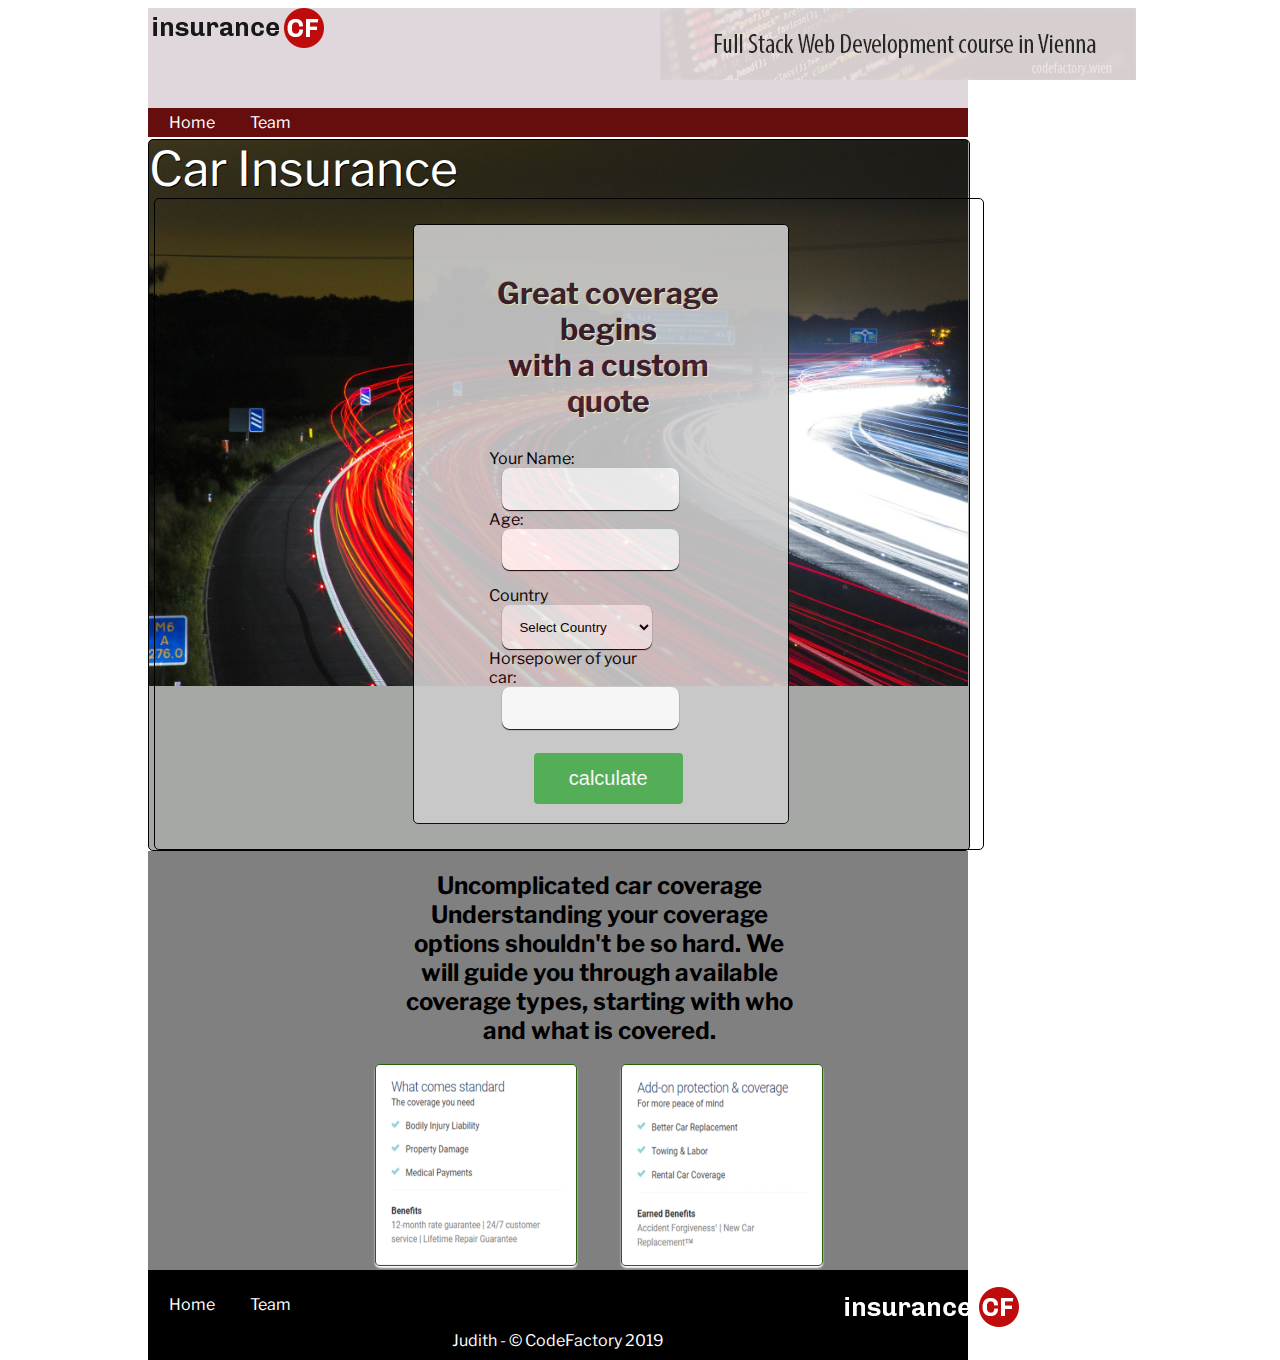
<file: index.html>
<!DOCTYPE html>
<html lang="en">
<head>
	<meta charset="utf-8">
	<title></title>
	<link rel="stylesheet" href="css/Style01.css">
	<link href="https://fonts.googleapis.com/css?family=Libre+Franklin|Staatliches" rel="stylesheet">
	<meta name="viewport" content="width=device-width, initial-scale=1">
</head>
<body>
	<div class="container">
	<!-- container for all content -->
   	<!-- header section ------start -->
		<div class = "header">
			<div id="logoTop">
			<img src="img/logo.png" alt="Logo Insurance">	
			</div>
			<div id="FS">
			<a href="https://codefactory.wien/de/home/" target="_blank"><img src="img/banner.png" alt="FS banner"></a>	
			</div>
		</div>
	<!-- header section ----end -->
	<!-- navBar Top start -->
		<nav class="navTop">
			<ul>
				<li><a href="index.html" title="Home">Home</a></li>
				<li><a href="team.html" title="Team">Team</a></li>
			</ul>
		</nav>
	
	<!-- navBar Top -----end	 -->
		
		<div class="main">
				<div id="headline">
					Car Insurance
				</div>	
	
		<div class="body">

			<div id="form">
	<!-- FormFields ------- start		 -->
			
				<form class= "cf" name="myForm" action="" method="get" onsubmit="">
					<div class=coverage>
					Great coverage begins <br> with a custom quote	
					</div>
					<div class="half left cf">
					<div>
						<label for="name"> Your Name:</label>
						<input type="text" id = "name" name="inputName" value="">
					</div>
					<div>
						<label for="age"> Age:</label>
						<input type="text" id ="age" name="inputAge" value="">
					</div>
					</div>
					<div class="half right cf">
					<div>
						<label for="country"> Country</label>
						<select size = "1" id="country" name = "country"> 
							<option id = "none" value= "None">Select Country</option>
 							<option id ="Austria" value= "Austria">Austria</option>
  							<option id = "Greece" Value ="Greece">Greece</option>
  							<option id = "Hungary" value = "Hungary">Hungary</option>
						</select>	
  					</div>
					<div>
						<label for="horsepower"> Horsepower of your car:</label>
						<input type="text" id="HP" name="inputHorseP" value="">
					</div>
					</div>
					<div class="button">
						<input id="btn" type="button" name="calculate" value ="calculate" onClick="processFormData()">
					</div>
				<div id="result">
				</div>
				</form>
			</div>
		</div>
		</div>
			

	<!-- formField ------end		 -->
			<div id=wrapperFor>
				<div id="afterText">
					<h2>Uncomplicated car coverage
					Understanding your coverage options shouldn't be so hard.
					We will guide you through available coverage types,
					starting with who and what is covered.</h2>
				</div>

			<div class="rowImg">
				<div class="img">
					<img id="pix1"src="img/coverage2.png" alt="Coverage">	
				</div>
				<div class="img" >
					<img id="pix2" src="img/addCoverage.png" alt="Coverage">	
				</div>
			</div>
			</div>

			<div class="footer">
				<footer>
					<div>
						<nav class="navBottom">
							<ul>
								<li><a href="index.html" title="Home">Home</a></li>
								<li><a href="team.html" title="Team">Team</a></li>
							</ul>
						</nav>
					</div>
					<div class="logoBottom">
						<img src="img/logo-inv.png" alt="logo">	
					</div>
					<div class="copy">
						Judith - &copy; CodeFactory 2019 
					</div>
				</footer>
				
			</div>

		


		</div>
		
	
	
<script src="js/JS_Insurance.js" type="text/javascript" charset="utf-8" async defer></script>


</body>
</html>
</file>
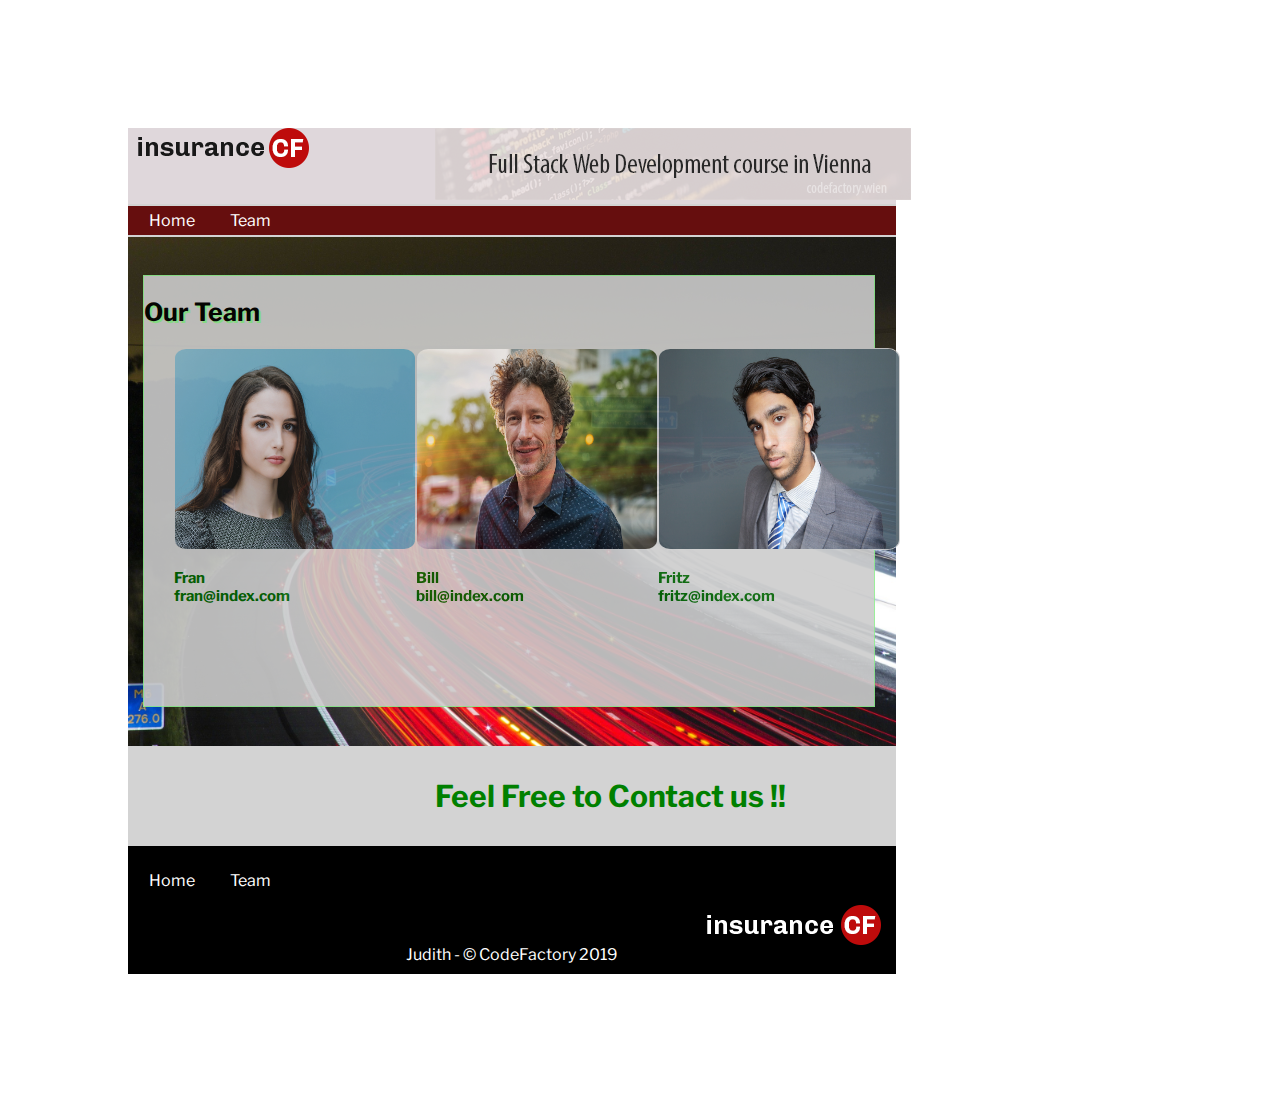
<file: team_Rev.html>
<!DOCTYPE html>
<html lang="en">
<head>
	<meta charset="utf-8">
	<title>Team Site</title>
	<link rel="stylesheet" href="css/team_Rev.css">
	<link href="https://fonts.googleapis.com/css?family=Libre+Franklin|Staatliches" rel="stylesheet">
	<meta name="viewport" content="width=device-width, initial-scale=1">
</head>
<body>
	<div class="container">
	<!-- container for all content -->
   	<!-- header section ------start -->
		<div class = "header">
			<div id="logoTop">
			<img src="img/logo.png" alt="Logo Insurance">	
			</div>
			<div id="FS">
			<a href="https://codefactory.wien/de/home/" target="_blank"><img src="img/banner.png" alt="FS banner"></a>	
			</div>
		</div>
	<!-- header section ----end -->
	<!-- navBar Top start -->
		<nav class="navTop">
			<ul>
				<li><a href="index.html" title="Home">Home</a></li>
				<li><a href="#" title="Team">Team</a></li>
			</ul>
		</nav>
	<div class ="main">
		<div class="teamOverlay">
		<h2>Our Team</h2>
	 <div id="images">
	 	<div id="team">
	 		
	 	</div>	
	 </div>
		</div>
	</div>
	<div class="bottom_Decor">
	 <h1>Feel Free to Contact us !!	</h1>
	 </div>
	<div class="footer">
				<footer>
					<div>
						<nav class="navBottom">
							<ul>
								<li><a href="index.html" title="Home">Home</a></li>
								<li><a href="team.html" title="Team">Team</a></li>
							</ul>
						</nav>
					</div>
					<div class="logoBottom">
						<img src="img/logo-inv.png" alt="logo">	
					</div>
					<div class="copy">
						Judith - &copy; CodeFactory 2019 
					</div>
				</footer>
				
			</div>
		</div>

<script src="JSON/data.json" type="text/javascript"></script>
<script src="js/js_team.js" type="text/javascript" charset="utf-8" async defer></script>

</body>
</html>
</file>
<file: css/Style01.css>
body{
	width: 80%;
	margin-left:  10%;
}
.container {
	margin-left: 2%;
	width: 80%;
	float: left;
	/* background-color: lightgrey; */
	font-family: 'Libre Franklin', sans-serif;
}
.main {

    background-image: url("../img/traffic1.jpg");
    background-size: 100%;
    background-repeat: no-repeat;
	width: 95%;
	float: left;
	background-color: #A6A8A5;
	width: 100%;
	border:1px solid black;
	border-radius: 5px;
}

div [class=header] {
	float: left;
	height: 100px;
	width: 100%;
	background-color: #DFD7DB;
}

#logoTop {
	
	width: 50%;
	float: left;
	margin-left: .5%;

}

#FS {

	width: 30%;
	float: left;
	margin-left: 12%;
}

div [class=body] {
  width: 95%;
  float: left;
  border: 1px solid black;
  margin-left: .5%;
  border-radius: 5px;
  /* background-color: lightgrey; */
  padding: 25px;
}

/* nav bar top ----- start */
.header .navTop{
	clear: right;
	float: left;
	width: 100%;
	padding: 5px 0px 5px 0px;
	margin-top: 10px;
}

.navTop ul {
  list-style-type: none;
  margin: 2px 0px 2px 0px;
  overflow: hidden;
  background-color: #660E0E;
  padding: 5px 5px 5px 5px;
}

.navTop li {
  display: inline;
}

.navTop li a {
 color: white;
 padding: 14px 16px;
 text-decoration: none;
}

.navTop li a:hover {
	background-color: darkgrey;
	color: black;
}

/* nav bar top ----- end */


div [id=headline]{
	width: 38%;
	font-size: 48px;
	/* border: 1px solid black; */
	text-align: left;
    color: white;
 	text-shadow: 1px 1px 0 black;
}

/* img row ---- coverage --- start */
.rowImg {
	width: 60%;
	display: flex;
	justify-content: space-around;
	margin-left: 25%;
}

#pix1 {
	box-shadow:0 2px 2px white;
	border: 1px solid #296104;
	border-radius: 5px;
	width: 200px;
	height: 200px;
}
#pix2 {
	box-shadow:0 2px 2px white;
	border: 1px solid #296104;
	border-radius: 5px;
	width: 200px;
	height: 200px;
}

/* img row ------coverage ---- end */

		/* form styling - Box width big start */

input[type=text], select {
  border:0; outline:0;
  padding: 1em;
  border-radius:8px;
  display: block;
  width: 100%;
  margin-top: 1em;
  margin-left: 1em;
  box-shadow:0 1px 1px black;
  resize: none;
}

input[id=btn] {
  width: 50%;
  background-color: #4CAF50;
  color: white;
  padding: 14px 20px;
  margin-top: 8px;
  margin-left: 15%;
  border: none;
  border-radius: 4px;
  cursor: pointer;
  font-size: 20px;
}

input[id=btn]:hover {
  background-color: #45a049;
}

div [id=form] {
float: left;
border: 1px solid black;
width: 48%;
background-color: #CCC;
opacity: 0.9;
border-radius: 5px;
margin-left: 30%;

}


label {
	float:left;
	width: 10em;
	margin-right: 1em;
}

.half {
  float: left;
  width: 100%;
  margin-bottom: 1em;
}

.right {
 	width: 150px;
 	margin-right: 10%;

}

.left {
	width: 150px;
 	margin-right: 10%
}

.cf::before,
.cf::after {
    content: " "; /* 1 */
    display: table; /* 2 */
}

.cf::after {
    clear: both;
}

form{
	margin-left: 20%;
	
}

/* form styling - Box width big start */



#wrapperFor{
	width: 100%;
	float: left;
	background-color: grey;
}
#afterText {
	float: left;
	margin-left: 200px;
	width: 50%;
	text-align: center;
	margin-left: 30%;

}

.coverage{
	width: 80%;
	color: #3A1E2C;
 	text-shadow: 1px 1px 0 lightgoldenrodyellow;
	font-weight: bold;
	font-size: 30px;
	margin-top: 50px;
	margin-bottom: 30px;
	margin-right:50px;
	text-align: center;
}
#result{
	width: 100%;
	height: auto;
	text-align: left;
	font-size: 24px;
	display: inline-block;
	color: green;
}

/* nav bottom ----- start */

.navBottom{
	float: left;
	width: 100%;
	padding: 5px 0px 5px 0px;
	margin-top: 10px;
	width: 85%;
}

.navBottom ul {
  list-style-type: none;
  margin: 5px 0px 5px 0px;
  overflow: hidden;
  background-color: black;
  padding: 5px 5px 5px 5px;

}

.navBottom  li {
  display: inline;
}

.navBottom li a {
 color: white;
 padding: 14px 16px;
 text-decoration: none;
}

.navBottom li a:hover {
	background-color: darkgrey;
	color: black;
}

.footer{
	float: left;
	width: 100%;
	background-color: black;
	color: white;
}

.copy {
	float: left;
	width: 100%;
	text-align: center;
	margin-bottom: 10px;
}

.logoBottom {
 float: right;
 width: 15%;
 margin-top: 2%

}
</file>
<file: css/team_Rev.css>
body{
	width: 80%;
	margin: 10%;
}

.container {
	display: flex;
	flex-direction: column;
	width: 75%;
	background-color: lightgrey;
	font-family: 'Libre Franklin', sans-serif;
}
.main {
	display: flex;
	flex-direction: column;
    background-image: url("../img/traffic1.jpg");
    background-size: 100%;
    background-repeat: no-repeat;
	background-color: #A6A8A5;
	/* border:1px solid black; */
	padding-top: 5%;
	padding-bottom: 5%;
	width: 100%;

}

div [class=header] {
	display: flex;
	flex-direction: row;
	justify-content: space-between;
	width: 100%;
	background-color: #DFD7DB;
}

#logoTop {
	justify-content: flex-start;
	width: 40%;
	margin-left: 10px;
}

#FS {
	margin-left: 0%;
	width: 60%;
}

/* media start top page */

@media screen and (max-width: 601px){

#FS {
	display:none;
}
}

 @media screen and (max-width:600px){

.container {
	width: 100%;
}
.main {
	padding-top: 1%;
	padding-bottom: 1%;
	background-image: url("../img/traffic1.jpg");
    background-size: 100%;
    height: 470px;
    background-repeat: no-repeat;

}
 div [class=header] {
	flex-direction: column;
	justify-content: space-between;
	width: 100%;
	background-color: #DFD7DB;
}
}


/* nav bar top ----- start */
.header .navTop{
	display: flex;
	flex-direction: row ;
	justify-content: flex-start;
	width: 100%;
	padding: 5px 0px 5px 0px;
	margin-top: 10px;
}

.navTop ul {
  list-style-type: none;
  margin: 2px 0px 2px 0px;
  overflow: hidden;
  background-color: #660E0E;
  padding: 5px 5px 5px 5px;
}

.navTop li {
  display: inline;
}

.navTop li a {
 color: white;
 padding: 14px 16px;
 text-decoration: none;
}

.navTop li a:hover {
	background-color: darkgrey;
	color: black;
}

/* media top nav---->start */

@media screen and (max-width: 600px) {
.header .navTop{
	display: flex;
	flex-direction: column ;
	justify-content: flex-start;
	width: 100%;
	padding: 5px 0px 5px 0px;
	margin-top: 10px;
}
}


/* nav bar top ----- end */

/* header section incl.Nav---->end */


.teamOverlay{
	display: flex;
	flex-direction: column;
	width: 95%;
	height:430px;
	background-color: #CCC;
	border: 1px solid lightgreen;
	opacity: 0.9;
	margin-left: 2%;
}

.teamOverlay h2 {
	font-size: 25px;
	font-weight: bold;
	text-shadow: 2px 2px lightgreen;

}

#images{
	display: flex;
	flex-direction: column;
	width: 90%;
	/* border: 2px solid green; */
	margin-left: 4%;
}

#team {
	display: flex;
	flex-direction: row;
	justify-content: space-between;
	width: 100%;
	/* border: 4px solid red; */
}

#pix {
	border: 1px solid #CCC;
	border-radius: 5%;

}
img[id=pix] {
	width: 240px;
	height: 200px;
}

p {
	color: darkgreen;
	font-size: 15px;
	font-weight: bold;
}

/* media middle part----> start */

@media screen and (max-width: 600px){
.teamOverlay{
	width: 100%;
	height:480px;
	opacity: 0.95;
	margin-left: 0%;
	border: none;
}

.teamOverlay h2 {
	font-size: 20px;
	font-weight: bold;
	text-shadow: 1px 1px lightgreen;

}
#images{
	display: flex;
	flex-direction: column;
	width: 100%;
	/* border: 2px solid green; */
	margin-left: 0%;
}
#team {
	flex-direction: column;
	justify-content: space-between;
	margin-left: 40%;
}

img[id=pix] {
	width: 120px;
	height: 100px;
}

p {
	color: darkgreen;
	font-size:9px;
	font-weight: bold;
}

}

/* grey area on before footer */
.bottom_Decor{
	display: flex;
	flex-direction: : column;
	width: 100%;
	height: 100px;
	background-color: lightgrey;
	align-items: center;
	
}

.bottom_Decor h1 {
	font-size: 30px;
	color: green;
	font-weight: bold;
	text-align: center;
	margin-left: 40%;
}

@media screen and (max-width: 600px){
.bottom_Decor{
	height: 70px;
	background-color: #CCC;
	align-items: center;
	
}

.bottom_Decor h1 {
	font-size: 25px;
	color: green;
	font-weight: bold;
	text-align: left;
	margin-left: 0%;
}
}
/* nav bottom ----- start */

.navBottom{
	display: flex;
	flex-direction: column;
	width: 100%;
	padding: 5px 0px 5px 0px;
	margin-top: 10px;
	width: 85%;
}

.navBottom ul {
  list-style-type: none;
  margin: 5px 0px 5px 0px;
  overflow: hidden;
  background-color: black;
  padding: 5px 5px 5px 5px;

}

.navBottom  li {
  display: inline;
}

.navBottom li a {
 color: white;
 padding: 14px 16px;
 text-decoration: none;
}

.navBottom li a:hover {
	background-color: darkgrey;
	color: black;
}

.footer{
	display: flex;
	flex-direction: column;
	width: 100%;
	background-color: black;
	color: white;
}

.copy {
	display: flex;
	flex-direction: column;
	width: 100%;
	text-align: center;
	margin-bottom: 10px;
}

.logoBottom {
	display: flex;
	flex-direction: row;
	justify-content: flex-end;
 	width: 98%;

}

/* media bottom nav */

@media screen and (max-width: 600px){

.logoBottom {
	display: flex;
	flex-direction: row;
	justify-content: flex-end;
 	width: 100%;
 	margin-bottom: 2%;

}







}
</file>
